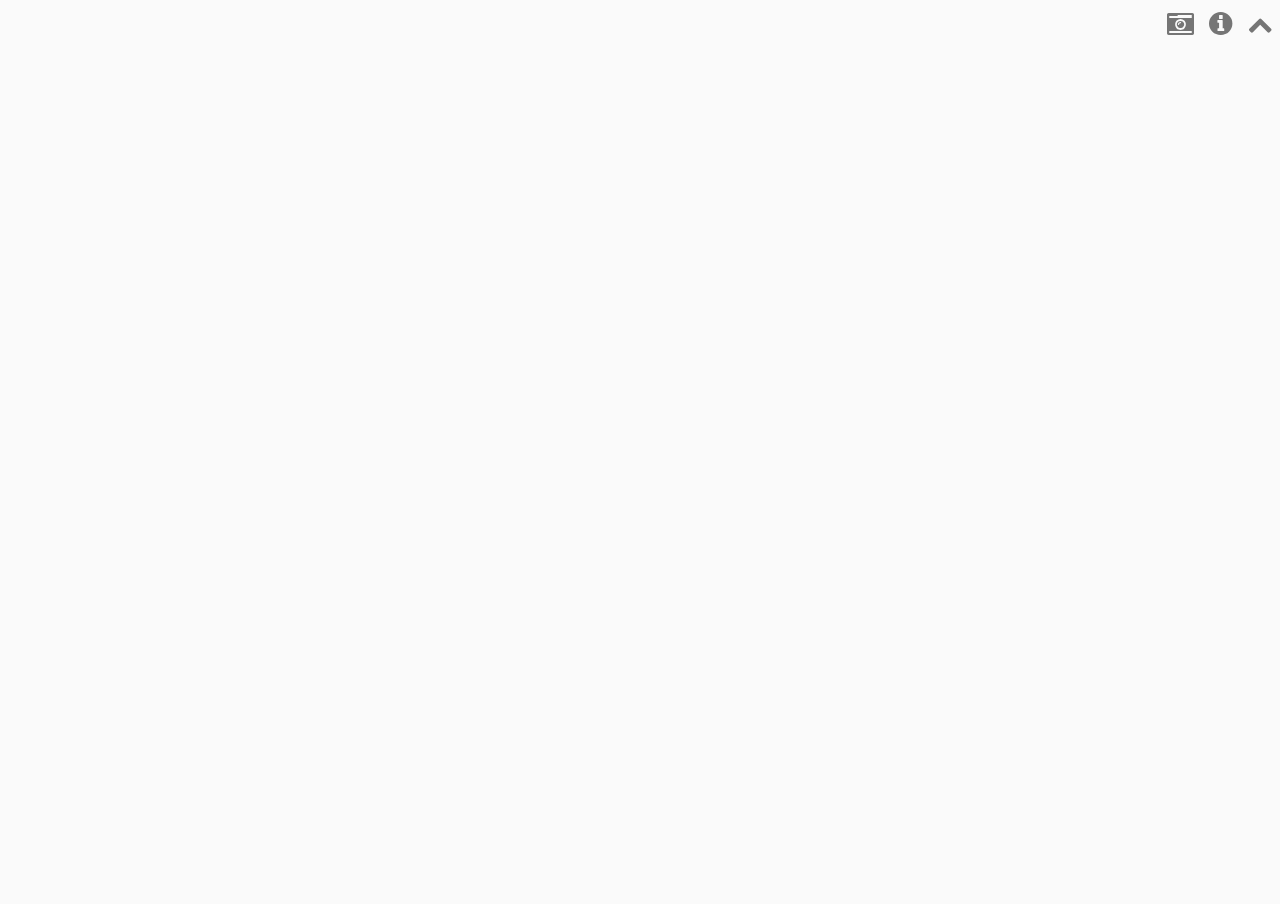
<file: index.html>
<!DOCTYPE html>
<html>
  <head>
    <title>Billy</title>
    <script type="text/javascript" src="/assets/processing.js"></script>
    <script src="http://use.edgefonts.net/source-code-pro:n2.js"></script>
    <link type="text/css" rel="stylesheet" href="/assets/style.css"/>
    <link rel="shortcut icon" href="http://www.gravatar.com/avatar/3b964d84fcfbcdf59089c8bd7309f0b7.ico" />
    <script src="//ajax.googleapis.com/ajax/libs/jquery/1.8.2/jquery.min.js"></script>
    <link rel="stylesheet" href="/assets/font-awesome.css">
  </head>
  <body>
    <div id="terminal"></div>
    <div class="button b"><i class="icon-chevron-up"></i></div>
    <div class="info b"><i class="icon-info-sign"></i></div>
    <div class="save b"><i class="icon-camera-retro"></i></div>
    <div class="infobox">
        Welcome to Billy!<br /><br />
        Billy is a tiny, visually-oriented programming language for children.<br />
        The goal of the project is to create a very small, easy-to-understand
        set of features which can combine to create complex and fun interactions. <br /><br />

        <a href="http://github.com/simonlast/billy">source & documentation</a><br />
        <a href="http://simonlast.org">more projects</a>
    </div>
    <canvas id="langcanvas"></canvas>
    <script type="text/javascript" src="/assets/app.js"></script>
    <script type="text/javascript" src="/assets/jquery.terminal-min.js"></script>
    <script type="text/javascript" src="/assets/parser.js"></script>
  </body>
</html>
</file>
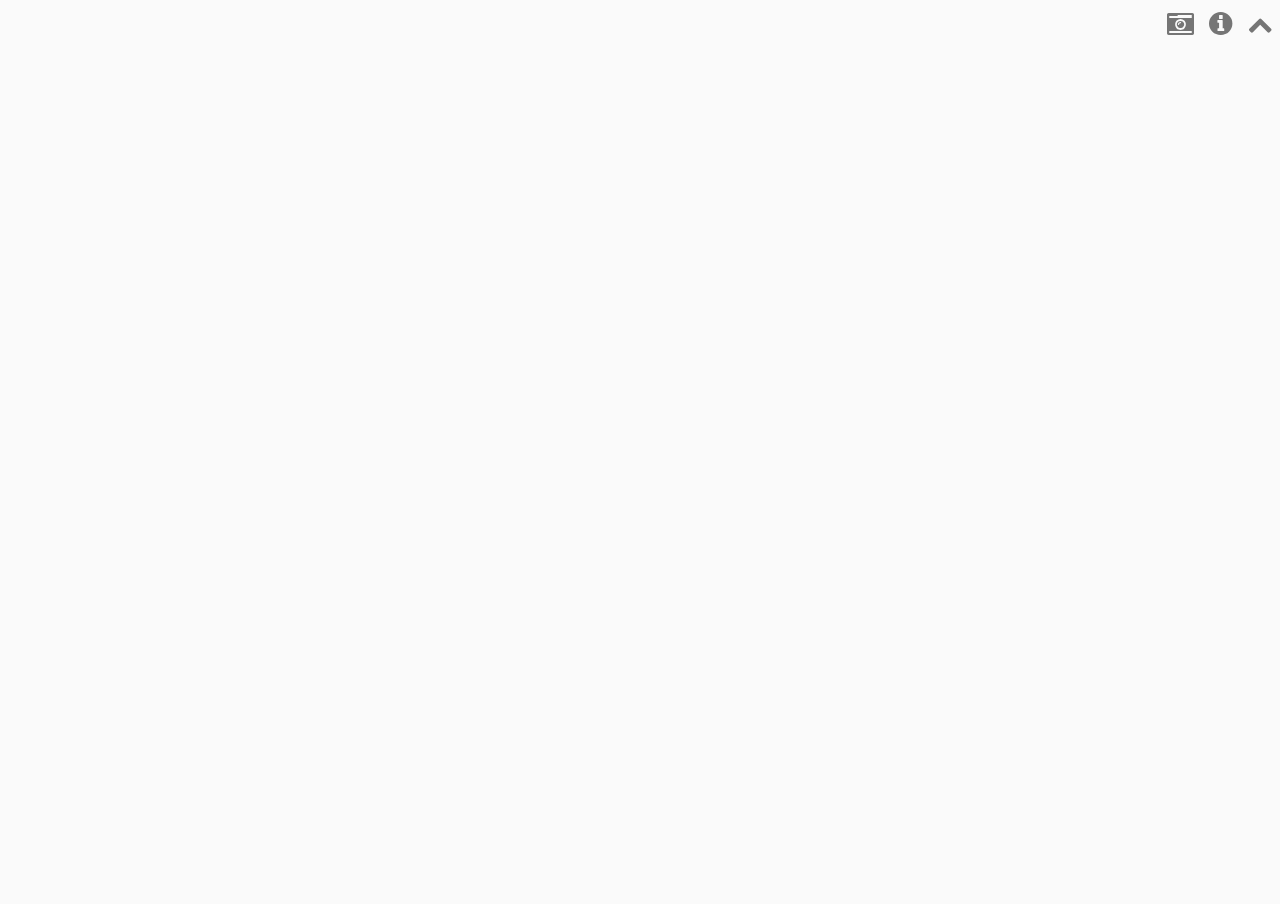
<file: public/index.html>
<!DOCTYPE html>
<html>
  <head>
    <title>Billy</title>
    <script type="text/javascript" src="processing.js"></script>
    <script src="http://use.edgefonts.net/source-code-pro:n2.js"></script>
    <link type="text/css" rel="stylesheet" href="style.css"/>
    <link rel="shortcut icon" href="http://www.gravatar.com/avatar/3b964d84fcfbcdf59089c8bd7309f0b7.ico" />
    <script src="//ajax.googleapis.com/ajax/libs/jquery/1.8.2/jquery.min.js"></script>
    <link rel="stylesheet" href="font-awesome.css">
  </head>
  <body>
    <div id="terminal"></div>
    <div class="button b"><i class="icon-chevron-up"></i></div>
    <div class="info b"><i class="icon-info-sign"></i></div>
    <div class="save b"><i class="icon-camera-retro"></i></div>
    <div class="infobox">
        Welcome to Billy!<br /><br />
        Billy is a tiny, visually-oriented programming language for children.<br />
        The goal of the project is to create a very small, easy-to-understand
        set of features which can combine to create complex and fun interactions. <br /><br />

        <a href="http://github.com/simonlast/billy">source & documentation</a><br />
        <a href="http://simonlast.org">more projects</a>


    </div>
    <canvas id="langcanvas"></canvas>
    <script type="text/javascript" src="app.js"></script>
    <script type="text/javascript" src="jquery.terminal-min.js"></script>
    <script type="text/javascript" src="parser.js"></script>
  </body>
</html>
</file>
<file: assets/style.css>
.noselect {
  -moz-user-select: -moz-none;
  -khtml-user-select: none;
  -webkit-user-select: none;
}
body {
  background-color: #fafafa;
  font-family: 'source code pro', monospace;
  overflow: hidden;
  color: #646464;
  margin: 0;
}
#langcanvas {
  padding: 0px;
  margin: 0px auto;
}
.button {
  position: absolute;
  top: 0;
  right: 0;
  color: #3c3c3c;
  font-family: monospace;
  font-size: 30px;
  margin-top: 10px;
  margin-bottom: 0px;
  width: 40px;
  height: 40px;
  text-align: center;
}
.button:hover {
  -moz-transform: rotate(180deg);
  -webkit-transform: rotate(180deg);
  -o-transform: rotate(180deg);
  -ms-transform: rotate(180deg);
}
.b {
  opacity: .7;
  -webkit-transition: all 0.2s ease-in-out;
  -moz-transition: all 0.2s ease-in-out;
  -o-transition: all 0.2s ease-in-out;
  -ms-transition: all 0.2s ease-in-out;
  -moz-user-select: -moz-none;
  -khtml-user-select: none;
  -webkit-user-select: none;
}
.b:hover {
  opacity: 1;
}
.info {
  position: absolute;
  top: 0;
  right: 40px;
  color: #3c3c3c;
  font-family: monospace;
  font-size: 30px;
  margin-top: 10px;
  margin-bottom: 0px;
  width: 40px;
  height: 40px;
  text-align: center;
}
.save {
  position: absolute;
  top: 0;
  right: 80px;
  color: #3c3c3c;
  font-family: monospace;
  font-size: 30px;
  margin-top: 10px;
  margin-bottom: 0px;
  width: 40px;
  height: 40px;
  text-align: center;
}
.infobox {
  position: absolute;
  right: -550px;
  width: 500px;
  top: 50px;
  opacity: .8;
  color: #3c3c3c;
  font-family: 'source code pro', monospace;
  font-size: 25px;
  background-color: #dcdcdc;
  line-height: 33px;
  border-radius: 8px;
  -webkit-border-radius: 8px;
  -moz-border-radius: 8px;
  padding: 20px;
  border: 1px solid #a9a9a9;
}
.terminal .clipboard {
  position: absolute;
  bottom: 0;
  left: 0;
  opacity: 0.01;
  width: 2px;
}
.cmd > .clipboard {
  position: fixed;
}
.terminal {
  padding: 15px;
  overflow: hidden;
  color: #3c3c3c;
  font-family: 'source code pro', monospace;
  font-size: 25px;
  background-color: #dcdcdc;
  line-height: 33px;
  position: absolute;
  top: 0;
  border: 1px solid #a9a9a9;
  opacity: .8;
}
.cmd {
  padding: 0;
  margin: 0;
  height: 1.3em;
}
.terminal .terminal-output div {
  display: block;
}
.terminal .terminal-output div span {
  display: inline-block;
}
.terminal .cmd span {
  display: inline-block;
}
.terminal .cmd span.inverted {
  background-color: #aaa;
  color: #000;
}
.terminal div::-moz-selection,
.terminal span::-moz-selection {
  background-color: #aaa;
  color: #000;
}
.terminal div::selection,
.terminal span::selection {
  background-color: #aaa;
  color: #000;
}
.terminal .terminal-output div.error,
.terminal .terminal-output div.error div {
  color: red;
}
.tilda {
  position: fixed;
  top: 0;
  left: 0;
  width: 100%;
  z-index: 1100;
}
.clear {
  clear: both;
}
.terminal a {
  color: #0F60FF;
}
.terminal a:hover {
  color: red;
}
</file>
<file: public/style.css>
.noselect {
  -moz-user-select: -moz-none;
  -khtml-user-select: none;
  -webkit-user-select: none;
}
body {
  background-color: #fafafa;
  font-family: 'source code pro', monospace;
  overflow: hidden;
  color: #646464;
  margin: 0;
}
#langcanvas {
  padding: 0px;
  margin: 0px auto;
}
.button {
  position: absolute;
  top: 0;
  right: 0;
  color: #3c3c3c;
  font-family: monospace;
  font-size: 30px;
  margin-top: 10px;
  margin-bottom: 0px;
  width: 40px;
  height: 40px;
  text-align: center;
}
.button:hover {
  -moz-transform: rotate(180deg);
  -webkit-transform: rotate(180deg);
  -o-transform: rotate(180deg);
  -ms-transform: rotate(180deg);
}
.b {
  opacity: .7;
  -webkit-transition: all 0.2s ease-in-out;
  -moz-transition: all 0.2s ease-in-out;
  -o-transition: all 0.2s ease-in-out;
  -ms-transition: all 0.2s ease-in-out;
  -moz-user-select: -moz-none;
  -khtml-user-select: none;
  -webkit-user-select: none;
}
.b:hover {
  opacity: 1;
}
.info {
  position: absolute;
  top: 0;
  right: 40px;
  color: #3c3c3c;
  font-family: monospace;
  font-size: 30px;
  margin-top: 10px;
  margin-bottom: 0px;
  width: 40px;
  height: 40px;
  text-align: center;
}
.save {
  position: absolute;
  top: 0;
  right: 80px;
  color: #3c3c3c;
  font-family: monospace;
  font-size: 30px;
  margin-top: 10px;
  margin-bottom: 0px;
  width: 40px;
  height: 40px;
  text-align: center;
}
.infobox {
  position: absolute;
  right: -550px;
  width: 500px;
  top: 50px;
  opacity: .8;
  color: #3c3c3c;
  font-family: 'source code pro', monospace;
  font-size: 25px;
  background-color: #dcdcdc;
  line-height: 33px;
  border-radius: 8px;
  -webkit-border-radius: 8px;
  -moz-border-radius: 8px;
  padding: 20px;
  border: 1px solid #a9a9a9;
}
.terminal .clipboard {
  position: absolute;
  bottom: 0;
  left: 0;
  opacity: 0.01;
  width: 2px;
}
.cmd > .clipboard {
  position: fixed;
}
.terminal {
  padding: 15px;
  overflow: hidden;
  color: #3c3c3c;
  font-family: 'source code pro', monospace;
  font-size: 25px;
  background-color: #dcdcdc;
  line-height: 33px;
  position: absolute;
  top: 0;
  border: 1px solid #a9a9a9;
  opacity: .8;
}
.cmd {
  padding: 0;
  margin: 0;
  height: 1.3em;
}
.terminal .terminal-output div {
  display: block;
}
.terminal .terminal-output div span {
  display: inline-block;
}
.terminal .cmd span {
  display: inline-block;
}
.terminal .cmd span.inverted {
  background-color: #aaa;
  color: #000;
}
.terminal div::-moz-selection,
.terminal span::-moz-selection {
  background-color: #aaa;
  color: #000;
}
.terminal div::selection,
.terminal span::selection {
  background-color: #aaa;
  color: #000;
}
.terminal .terminal-output div.error,
.terminal .terminal-output div.error div {
  color: red;
}
.tilda {
  position: fixed;
  top: 0;
  left: 0;
  width: 100%;
  z-index: 1100;
}
.clear {
  clear: both;
}
.terminal a {
  color: #0F60FF;
}
.terminal a:hover {
  color: red;
}
</file>
